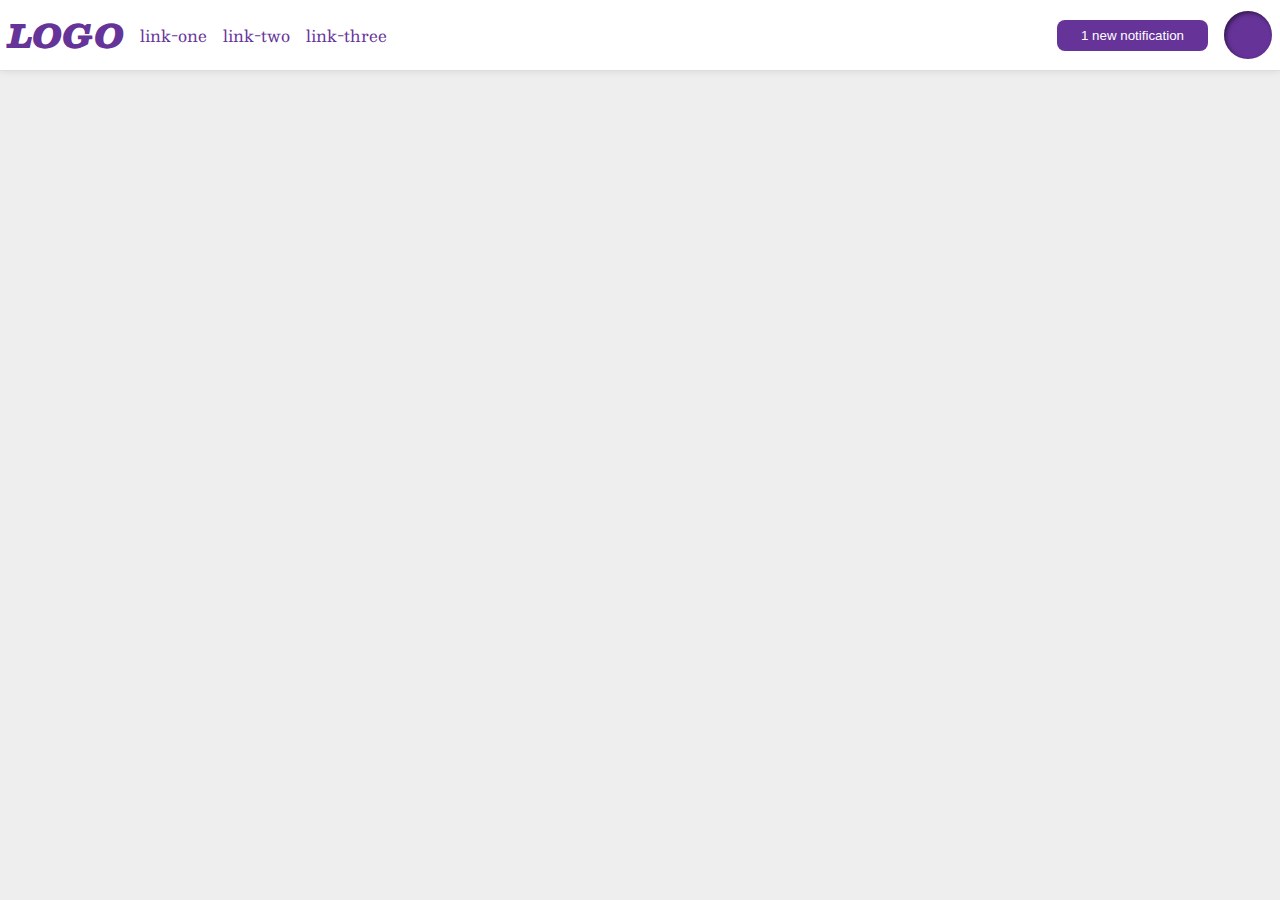
<file: flex/03-flex-header-2/index.html>
<!DOCTYPE html>
<html lang="en">
<head>
  <meta charset="UTF-8">
  <meta http-equiv="X-UA-Compatible" content="IE=edge">
  <meta name="viewport" content="width=device-width, initial-scale=1.0">
  <title>Flex Header 2</title>
  <link rel="stylesheet" href="style.css">
</head>
<body>
  <div class="header">
    <div class="left">
      <div class="logo">
        LOGO
      </div>
      <ul class="links">
        <li><a href="google.com">link-one</a></li>
        <li><a href="google.com">link-two</a></li>
        <li><a href="google.com">link-three</a></li>
      </ul>
    </div>
    <div class="right">
      <button class="notifications">
        1 new notification
      </button>
      <div class="profile-image"></div>
    </div>
  </div>
</body>
</html>
</file>
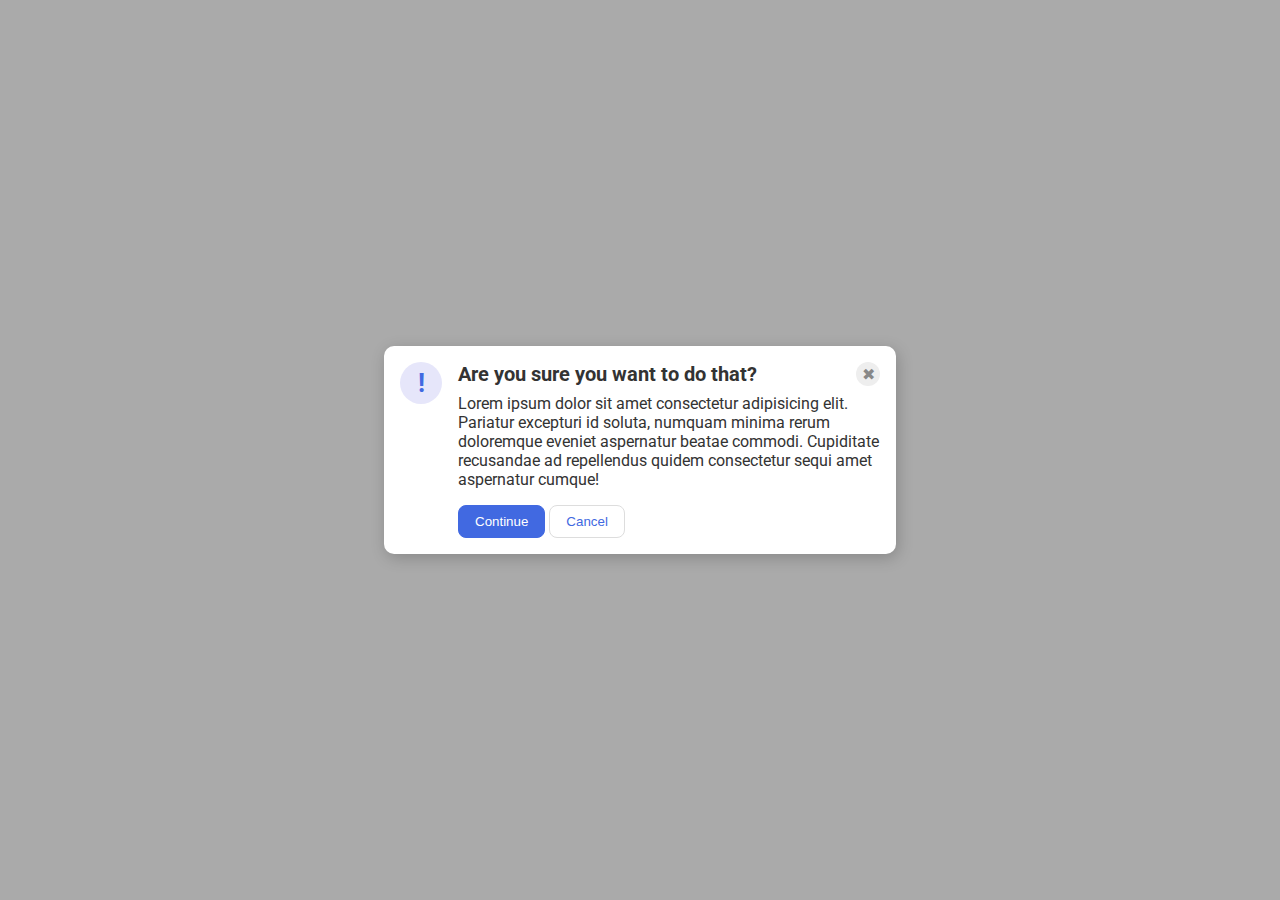
<file: flex/05-flex-modal/index.html>
<!DOCTYPE html>
<html lang="en">
<head>
  <meta charset="UTF-8">
  <meta http-equiv="X-UA-Compatible" content="IE=edge">
  <meta name="viewport" content="width=device-width, initial-scale=1.0">
  <link rel="stylesheet" href="style.css">
  <title>Modal</title>
</head>
<body>
  <div class="modal">
    <div class="icon">!</div>
    <div class="content">
      <div class="container">
        <div class="header">Are you sure you want to do that?</div>
        <div class="close-button">✖</div>
      </div>
      <div class="text">Lorem ipsum dolor sit amet consectetur adipisicing elit. Pariatur excepturi id soluta, numquam minima rerum doloremque eveniet aspernatur beatae commodi. Cupiditate recusandae ad repellendus quidem consectetur sequi amet aspernatur cumque!</div>
      <button class="continue">Continue</button>
      <button class="cancel">Cancel</button>
    </div>
  </div>
</body>
</html>
</file>
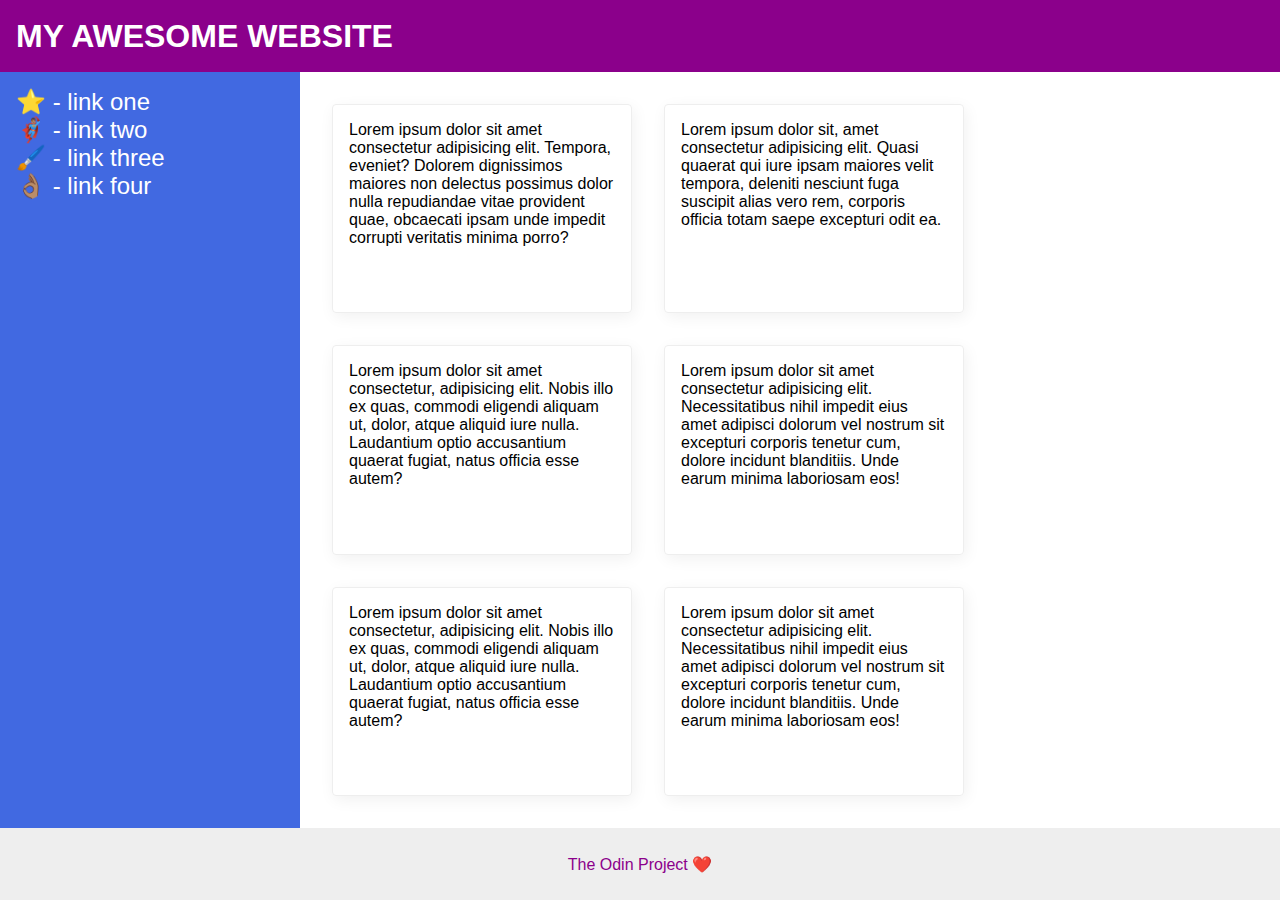
<file: flex/07-flex-layout-2/index.html>
<!DOCTYPE html>
<html lang="en">
<head>
  <meta charset="UTF-8">
  <meta http-equiv="X-UA-Compatible" content="IE=edge">
  <meta name="viewport" content="width=device-width, initial-scale=1.0">
  <title>The Holy Grail</title>
  <link rel="stylesheet" href="style.css">
</head>
<body>
  <div class="main">
    <div class="header">
      MY AWESOME WEBSITE
    </div>
  
    <div class="content">
      <div class="sidebar">
        <ul>
          <li><a href="google.com">⭐ - link one</a></li>
          <li><a href="google.com">🦸🏽‍♂️ - link two</a></li>
          <li><a href="google.com">🖌️ - link three</a></li>
          <li><a href="google.com">👌🏽 - link four</a></li>
        </ul>
      </div>

      <div class="card-container">
        <div class="card">Lorem ipsum dolor sit amet consectetur adipisicing elit. Tempora, eveniet? Dolorem dignissimos maiores non delectus possimus dolor nulla repudiandae vitae provident quae, obcaecati ipsam unde impedit corrupti veritatis minima porro?</div>
        <div class="card">Lorem ipsum dolor sit, amet consectetur adipisicing elit. Quasi quaerat qui iure ipsam maiores velit tempora, deleniti nesciunt fuga suscipit alias vero rem, corporis officia totam saepe excepturi odit ea.</div>
        <div class="card">Lorem ipsum dolor sit amet consectetur, adipisicing elit. Nobis illo ex quas, commodi eligendi aliquam ut, dolor, atque aliquid iure nulla. Laudantium optio accusantium quaerat fugiat, natus officia esse autem?</div>
        <div class="card">Lorem ipsum dolor sit amet consectetur adipisicing elit. Necessitatibus nihil impedit eius amet adipisci dolorum vel nostrum sit excepturi corporis tenetur cum, dolore incidunt blanditiis. Unde earum minima laboriosam eos!</div>
        <div class="card">Lorem ipsum dolor sit amet consectetur, adipisicing elit. Nobis illo ex quas, commodi eligendi aliquam ut, dolor, atque aliquid iure nulla. Laudantium optio accusantium quaerat fugiat, natus officia esse autem?</div>
        <div class="card">Lorem ipsum dolor sit amet consectetur adipisicing elit. Necessitatibus nihil impedit eius amet adipisci dolorum vel nostrum sit excepturi corporis tenetur cum, dolore incidunt blanditiis. Unde earum minima laboriosam eos!</div>
      </div>
    </div>

    <div class="footer">
      The Odin Project ❤️
    </div>
  </div>

</body>
</html>
</file>
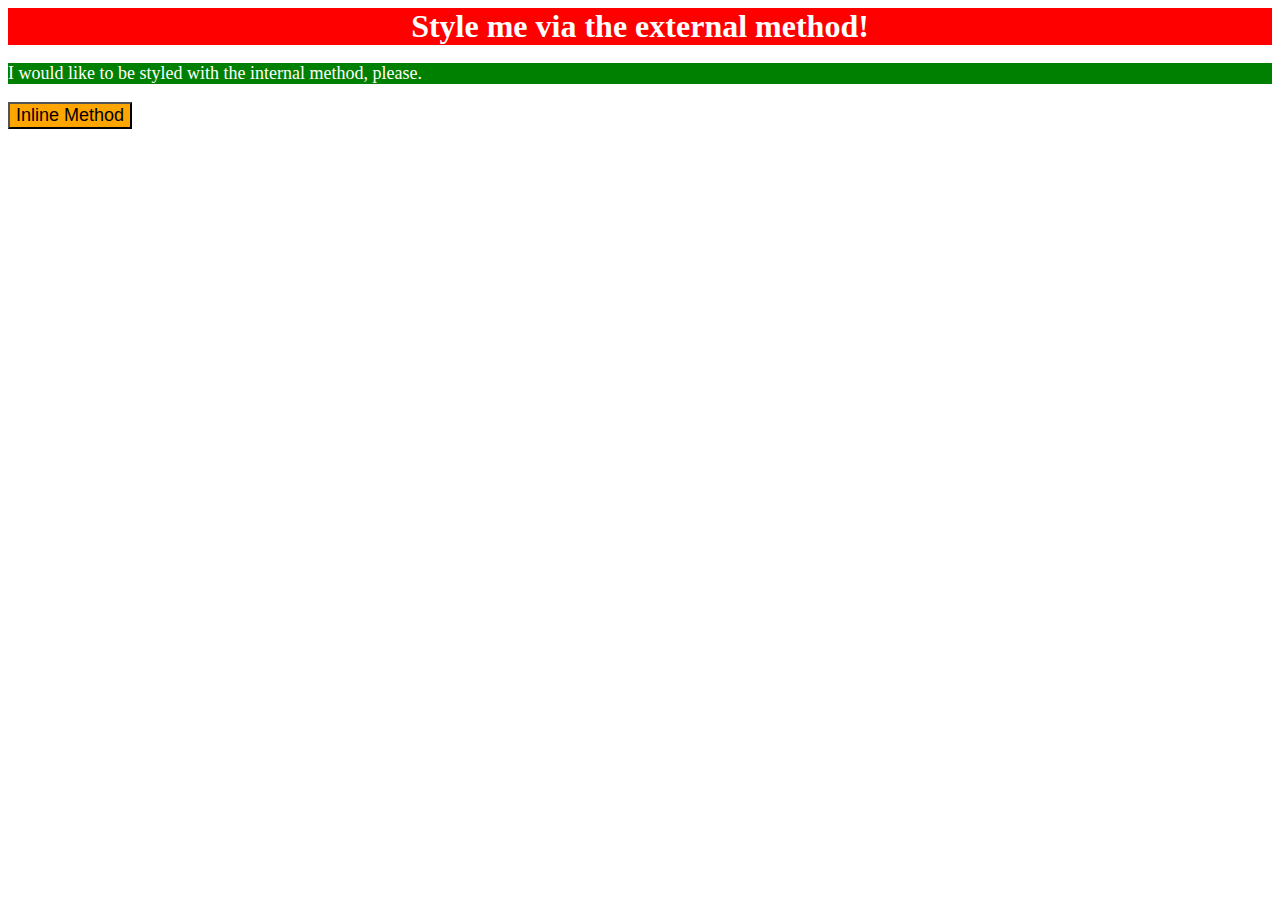
<file: foundations/01-css-methods/index.html>
<!DOCTYPE html>
<html lang="en">
<head>
  <meta charset="UTF-8">
  <meta http-equiv="X-UA-Compatible" content="IE=edge">
  <meta name="viewport" content="width=device-width, initial-scale=1.0">
  <title>Methods for Adding CSS</title>
  <link rel="stylesheet" href="./style.css">
  <style>
    p {
      background-color: green;
      color: white;
      font-size: 18px;
    }
  </style>
</head>
<body>
  <div>Style me via the external method!</div>
  <p>I would like to be styled with the internal method, please.</p>
  <button style="background-color: orange;font-size: 18px;">Inline Method</button>
</body>
</html>
</file>
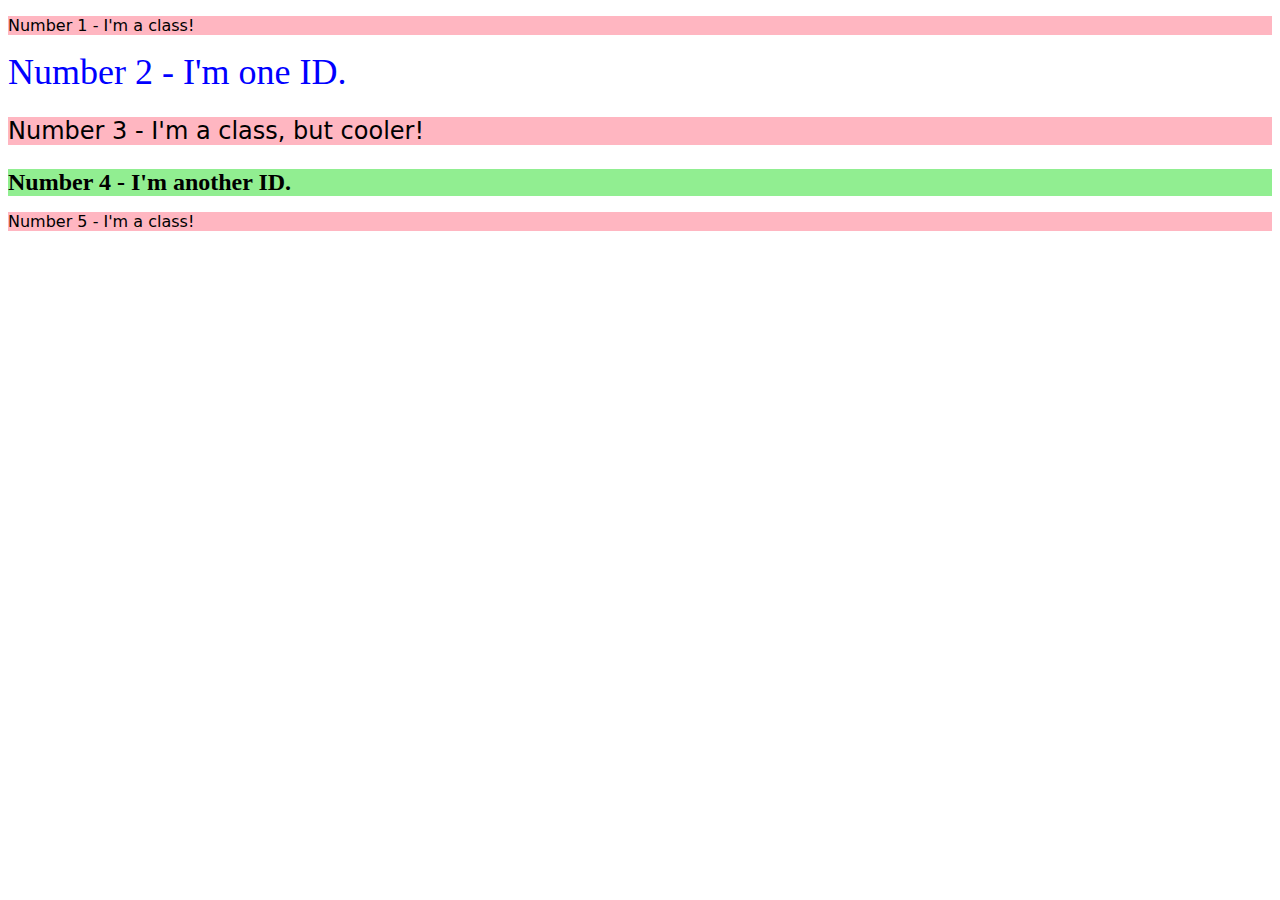
<file: foundations/02-class-id-selectors/index.html>
<!DOCTYPE html>
<html lang="en">
<head>
  <meta charset="UTF-8">
  <meta http-equiv="X-UA-Compatible" content="IE=edge">
  <meta name="viewport" content="width=device-width, initial-scale=1.0">
  <title>Class and ID Selectors</title>
  <link rel="stylesheet" href="style.css">
</head>
<body>
  <p class="odd">Number 1 - I'm a class!</p>
  <div id="second">Number 2 - I'm one ID.</div>
  <p id="third" class="odd">Number 3 - I'm a class, but cooler!</p>
  <div id="fourth">Number 4 - I'm another ID.</div>
  <p class="odd">Number 5 - I'm a class!</p>
</body>
</html>
</file>
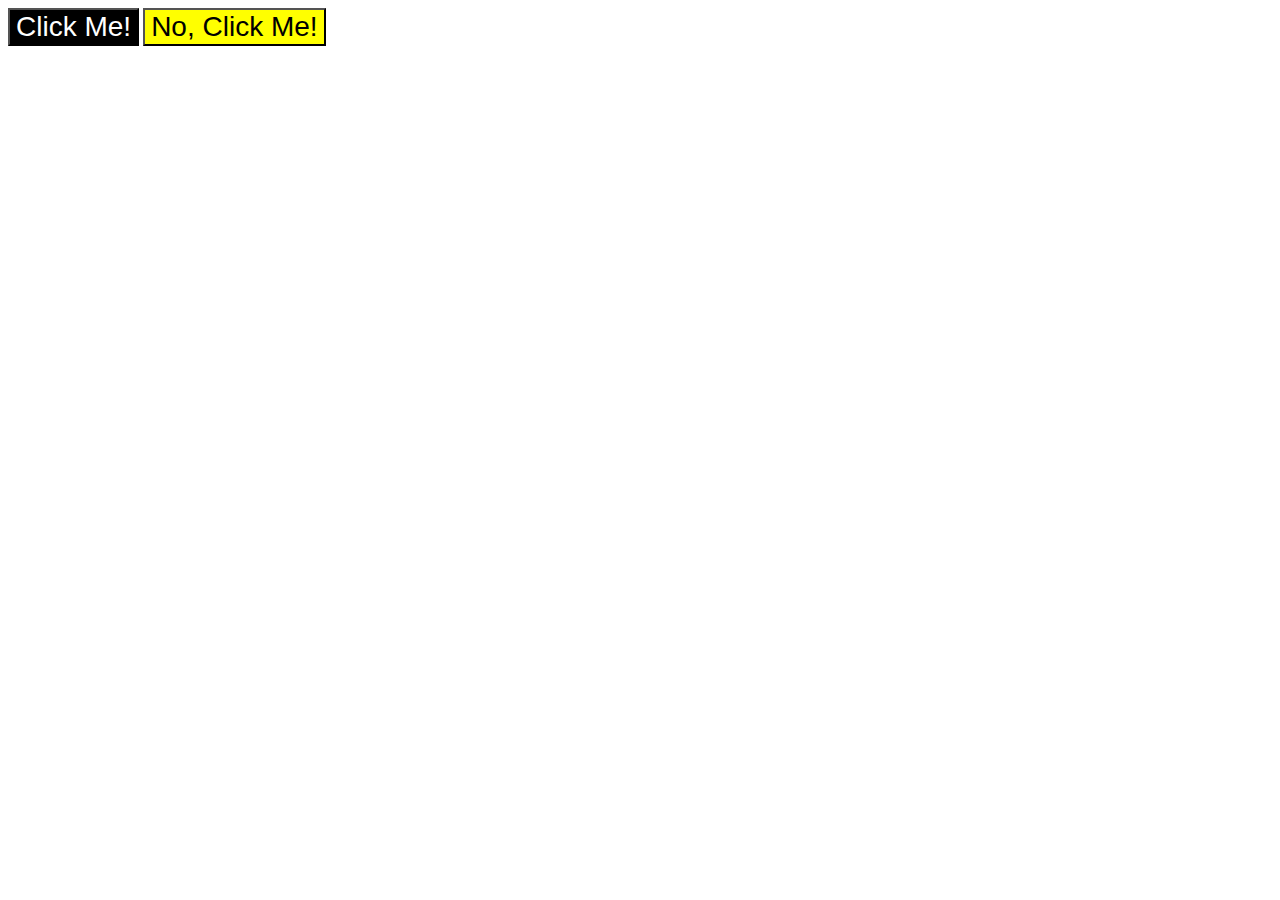
<file: foundations/03-grouping-selectors/index.html>
<!DOCTYPE html>
<html lang="en">
<head>
  <meta charset="UTF-8">
  <meta http-equiv="X-UA-Compatible" content="IE=edge">
  <meta name="viewport" content="width=device-width, initial-scale=1.0">
  <title>Grouping Selectors</title>
  <link rel="stylesheet" href="style.css">
</head>
<body>
  <button class="one">Click Me!</button>
  <button class="two">No, Click Me!</button>
</body>
</html>
</file>
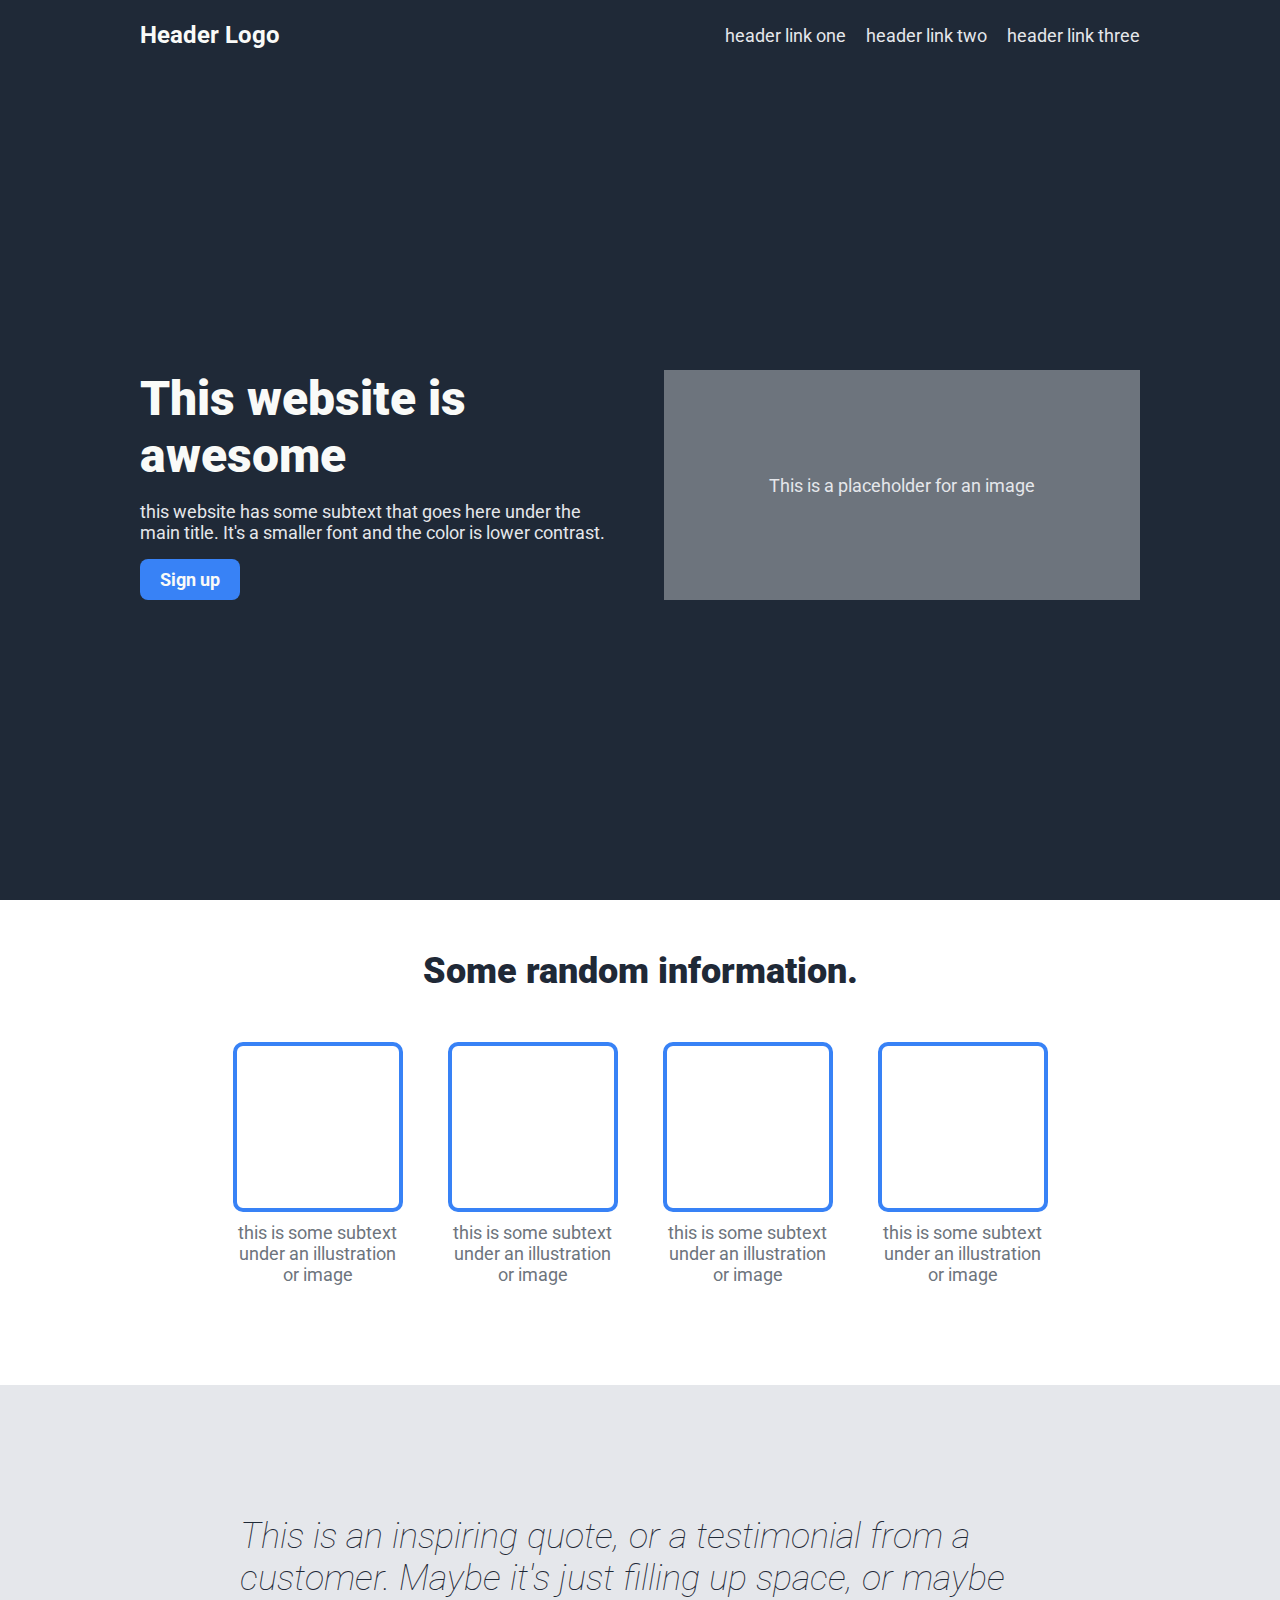
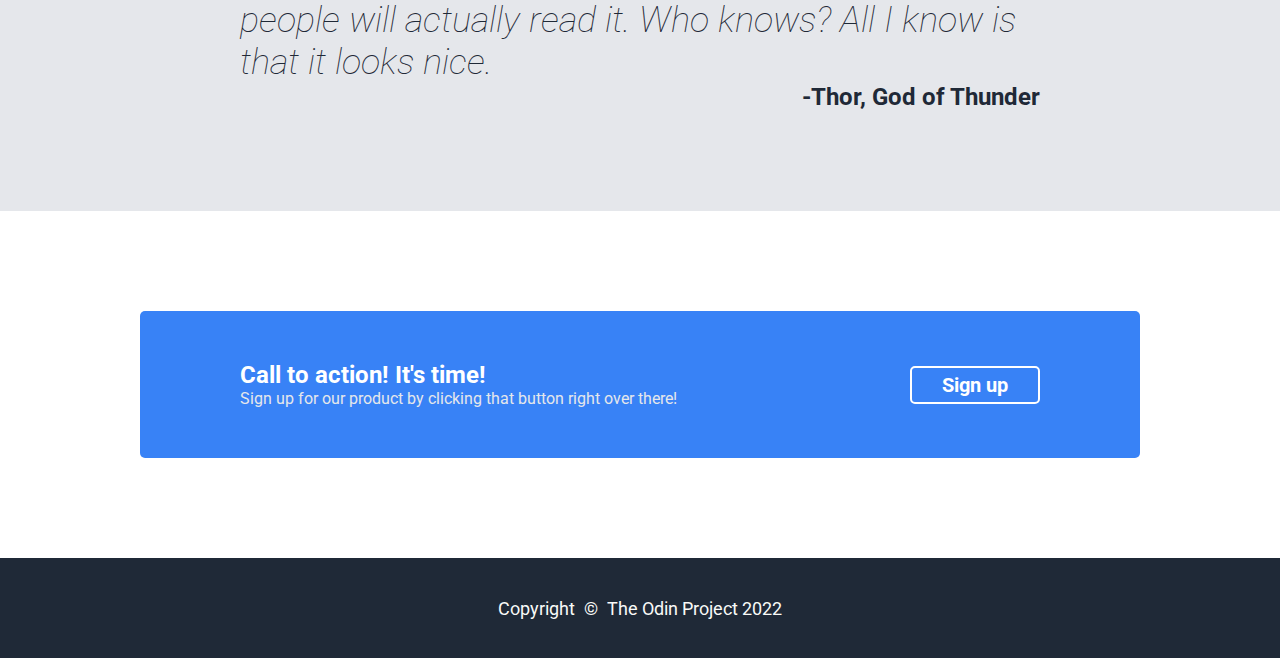
<file: projects/01-landing-page/index.html>
<!DOCTYPE html>
<html lang="en">
  <head>
    <meta charset="UTF-8" />
    <link rel="stylesheet" href="./style.css" />
  </head>
  <body>
    <div class="hero">
      <div class="header body-content">
        <a class="logo" href="#">Header Logo</a>
        <a class="link" href="#">header link one</a>
        <a class="link" href="#">header link two</a>
        <a class="link" href="#">header link three</a>
      </div>
      <div class="hero-content body-content">
        <div class="inner">
          <div class="left">
            <h1>This website is awesome</h1>
            <p>
              this website has some subtext that goes here under the main title.
              It's a smaller font and the color is lower contrast.
            </p>
            <a href="#"><button>Sign up</button></a>
          </div>
          <div class="right">This is a placeholder for an image</div>
        </div>
      </div>
    </div>
    <div class="one body-content">
      <h1>Some random information.</h1>
      <div class="content">
        <div class="item">
          <div class="box"></div>
          <p>this is some subtext under an illustration or image</p>
        </div>
        <div class="item">
          <div class="box"></div>
          <p>this is some subtext under an illustration or image</p>
        </div>
        <div class="item">
          <div class="box"></div>
          <p>this is some subtext under an illustration or image</p>
        </div>
        <div class="item">
          <div class="box"></div>
          <p>this is some subtext under an illustration or image</p>
        </div>
      </div>
    </div>
    <div class="two">
      <div class="body-content">
        <div class="content">
          <h1>
            This is an inspiring quote, or a testimonial from a customer. Maybe
            it's just filling up space, or maybe people will actually read it.
            Who knows? All I know is that it looks nice.
          </h1>
          <p>-Thor, God of Thunder</p>
        </div>
      </div>
    </div>
    <div class="three body-content">
      <div class="content">
        <div class="left">
          <h1>Call to action! It's time!</h1>
          <p>
            Sign up for our product by clicking that button right over there!
          </p>
        </div>
        <div class="right">
          <a href="#"><button>Sign up</button></a>
        </div>
      </div>
    </div>
    <div class="footer">
      <p>Copyright <span>©</span> The Odin Project 2022</p>
    </div>
  </body>
</html>
</file>
<file: flex/03-flex-header-2/style.css>
/* this is some magical font-importing.  
you'll learn about it later. */
@import url('https://fonts.googleapis.com/css2?family=Besley:ital,wght@0,400;1,900&display=swap');

body {
  margin: 0;
  background: #eee;
  font-family: Besley, serif;
}

.header {
  background: white;
  border-bottom: 1px solid #ddd;
  box-shadow: 0 0 8px rgba(0, 0, 0, .1);
  display: flex;
  justify-content: space-between;
  padding: 8px;
}

.profile-image {
  background: rebeccapurple;
  box-shadow: inset 2px 2px 4px rgba(0, 0, 0, .5);
  border-radius: 50%;
  width: 48px;
  height: 48px;
}

.logo {
  color: rebeccapurple;
  font-size: 32px;
  font-weight: 900;
  font-style: italic;
}

button {
  border: none;
  border-radius: 8px;
  background: rebeccapurple;
  color: white;
  padding: 8px 24px;
}

a {
  /* this removes the line under our links */
  text-decoration: none;
  color: rebeccapurple;
}

ul {
  list-style-type: none;
  margin: 0;
  padding: 0;
}

.header .left,
.header .right,
.header ul {
  display: flex;
  align-items: center;
  gap: 0 16px;
}
</file>
<file: flex/05-flex-modal/style.css>
@import url('https://fonts.googleapis.com/css2?family=Roboto:wght@400;700&display=swap');

html,
body {
  height: 100%;
}

body {
  font-family: Roboto, sans-serif;
  margin: 0;
  background: #aaa;
  color: #333;
  /* I'll give you this one for free lol */
  display: flex;
  align-items: center;
  justify-content: center;
}

.modal {
  background: white;
  width: 480px;
  border-radius: 10px;
  box-shadow: 2px 4px 16px rgba(0, 0, 0, .2);
  display: flex;
  padding: 16px;
  gap: 16px;
}

.modal .icon {
  flex-shrink: 0;
}

.content .container {
  display: flex;
  margin-bottom: 8px;
  justify-content: space-between;
}

.content .container .header {
  font-weight: bold;
  font-size: 20px;
}

.content .text {
  margin-bottom: 16px;
}

.icon {
  color: royalblue;
  font-size: 26px;
  font-weight: 700;
  background: lavender;
  width: 42px;
  height: 42px;
  border-radius: 50%;
  display: flex;
  align-items: center;
  justify-content: center;
}

.close-button {
  background: #eee;
  border-radius: 50%;
  color: #888;
  font-weight: 400;
  font-size: 16px;
  height: 24px;
  width: 24px;
  display: flex;
  align-items: center;
  justify-content: center;
}

button {
  padding: 8px 16px;
  border-radius: 8px;
}

button.continue {
  background: royalblue;
  border: 1px solid royalblue;
  color: white;
}

button.cancel {
  background: white;
  border: 1px solid #ddd;
  color: royalblue;
}
</file>
<file: flex/07-flex-layout-2/style.css>
body {
  font-family: -apple-system, BlinkMacSystemFont, 'Segoe UI', Roboto, Oxygen, Ubuntu, Cantarell, 'Open Sans', 'Helvetica Neue', sans-serif;
  margin: 0;
  min-height: 100vh;
}

.header {
  height: 72px;
  background: darkmagenta;
  color: white;
  font-size: 32px;
  font-weight: 900;
  display: flex;
  align-items: center;
  padding-left: 16px;
  flex: 0 0 auto;
}

.footer {
  height: 72px;
  background: #eee;
  color: darkmagenta;
  flex: 0 0 auto;
  display: flex;
  justify-content: center;
  align-items: center;
}

.sidebar {
  box-sizing: border-box;
  width: 300px;
  flex: 0 0 auto;
  background: royalblue;
  padding: 16px;
}

a {
  text-decoration: none;
  font-size: 24px;
  color: white;
}

ul {
  list-style: none;
  padding: 0;
  margin: 0;
}

.main {
  display: flex;
  flex-direction: column;
  height: 100vh;
}

.content {
  flex: 1 1 auto;
  display: flex;
}

.card-container {
  display: flex;
  flex-wrap: wrap;
  gap: 32px;
  padding: 32px;
}

.card {
  box-sizing: border-box;
  max-width: 300px;
  padding: 16px;
  border: 1px solid #eee;
  box-shadow: 2px 4px 16px rgba(0, 0, 0, .06);
  border-radius: 4px;
}
</file>
<file: foundations/01-css-methods/style.css>
div {
  background-color: red;
  color: white;
  font-size: 32px;
  text-align: center;
  font-weight: bold;
}
</file>
<file: foundations/02-class-id-selectors/style.css>
.odd {
  background-color: rgb(255, 182, 193);
  font-family: Verdana, "DejaVu Sans", sans-serifs;
}

#second {
  color: #0000ff;
  font-size: 36px;
}

#third {
  font-size: 24px;
}

#fourth {
  background-color: hsl(120, 73%, 75%);
  font-size: 24px;
  font-weight: bold;
}
</file>
<file: foundations/03-grouping-selectors/style.css>
.one,
.two {
  font-size: 28px;
  font-family: Helvetica, Times New Roman, sans-serif;
}

.one {
  background-color: black;
  color: white;
}

.two {
  background-color: yellow;
}
</file>
<file: projects/01-landing-page/style.css>
@import url('https://fonts.googleapis.com/css2?family=Roboto:ital,wght@0,400;0,700;0,900;1,300&display=swap');

html {
  box-sizing: border-box;
}

*,
*::before,
*::after {
  box-sizing: inherit;
}

* {
  padding: 0;
  margin: 0;
  font-family: Roboto;
}

body {
  display: flex;
  flex-direction: column;
}

.body-content {
  width: 1000px;
  margin: 0 auto;
}

a {
  text-decoration: none;
}

/*********************************************************** 
hero 
***********************************************************/
.hero {
  background-color: #1f2937;
  height: 100vh;
  min-height: 600px;
  display: flex;
  flex-direction: column;
}

.hero>.header {
  height: 70px;
  flex: 0 0 auto;
  display: flex;
  align-items: center;
  gap: 20px;
}

.hero>.header>.logo {
  flex: 1 1 100px;
  color: #f9faf8;
  font-size: 24px;
  font-weight: bold;
}

.hero>.header>.link {
  color: #e5e7eb;
  font-size: 18px;
}

.hero>.hero-content {
  flex: 1 1 auto;
  display: flex;
  flex-direction: column;
  justify-content: center;
}

.hero>.hero-content>div {
  height: 230px;
  flex: 0 1 auto;
  display: flex;
  gap: 48px;
}

.hero>.hero-content>div>div {
  flex: 1;
}

.hero>.hero-content .left {
  display: flex;
  flex-direction: column;
  justify-content: space-between;

}

.hero>.hero-content .left>h1 {
  font-size: 48px;
  font-weight: 900;
  color: #f9faf8;
}

.hero>.hero-content .left>p {
  color: #e5e7eb;
  font-size: 18px;
}

.hero>.hero-content .left>a>button {
  background-color: #3882f6;
  border: none;
  border-radius: 8px;
  padding: 10px 20px;
  color: #f9faf8;
  font-size: 18px;
  font-weight: bold;
}

.hero>.hero-content .right {
  background-color: #6d747d;
  color: #e5e7eb;
  font-size: 18px;
  display: flex;
  justify-content: center;
  align-items: center;
}

/*********************************************************** 
one 
***********************************************************/

.one {
  padding: 50px 0;
}

.one>h1 {
  font-size: 36px;
  font-weight: 900;
  color: #1f2937;
  text-align: center;
}

.one>.content {
  margin: 50px 0;
  display: flex;
  justify-content: center;
  align-items: center;
  gap: 45px;
}

.one>.content>.item {
  width: 170px;
  display: flex;
  flex-direction: column;
  justify-content: center;
  align-items: center;
  gap: 10px;
}

.one>.content>.item>.box {
  border: 4px solid #3882f6;
  border-radius: 10px;
  height: 170px;
  width: 170px;
}

.one>.content>.item>p {
  text-align: center;
  color: #6d747d;
  font-size: 18px;
}

/*********************************************************** 
two 
***********************************************************/
.two {
  background-color: #e5e7eb;
}

.two>div>.content {
  margin: 130px 100px 100px 100px;
}

.two>div>.content>h1 {
  font-size: 36px;
  font-style: italic;
  font-weight: 100;
  color: #1f2937;
}

.two>div>.content>p {
  font-size: 24px;
  font-weight: bold;
  text-align: right;
  color: #1f2937;
}

/*********************************************************** 
three
***********************************************************/

.three>.content {
  margin: 100px 0;
  padding: 50px 100px;
  background-color: #3882f6;
  border-radius: 5px;
  display: flex;
  align-items: center;
}

.three>.content>.left {
  flex: 1;
}

.three>.content>.left>h1 {
  color: white;
  font-size: 24px;
  font-weight: bold;
}

.three>.content>.left>p {
  color: #e5e7eb;
}

.three>.content>.right>a>button {
  border: 2px solid white;
  border-radius: 5px;
  padding: 5px 30px;
  background-color: #3882f6;
  font-size: 20px;
  font-weight: bold;
  color: white;
}

/*********************************************************** 
footer
***********************************************************/

.footer {
  background-color: #1f2937;
  height: 100px;
  font-size: 18px;
  color: #f9faf8;
  display: flex;
  justify-content: center;
  align-items: center;
}

.footer span {
  margin: 5px;
}
</file>
